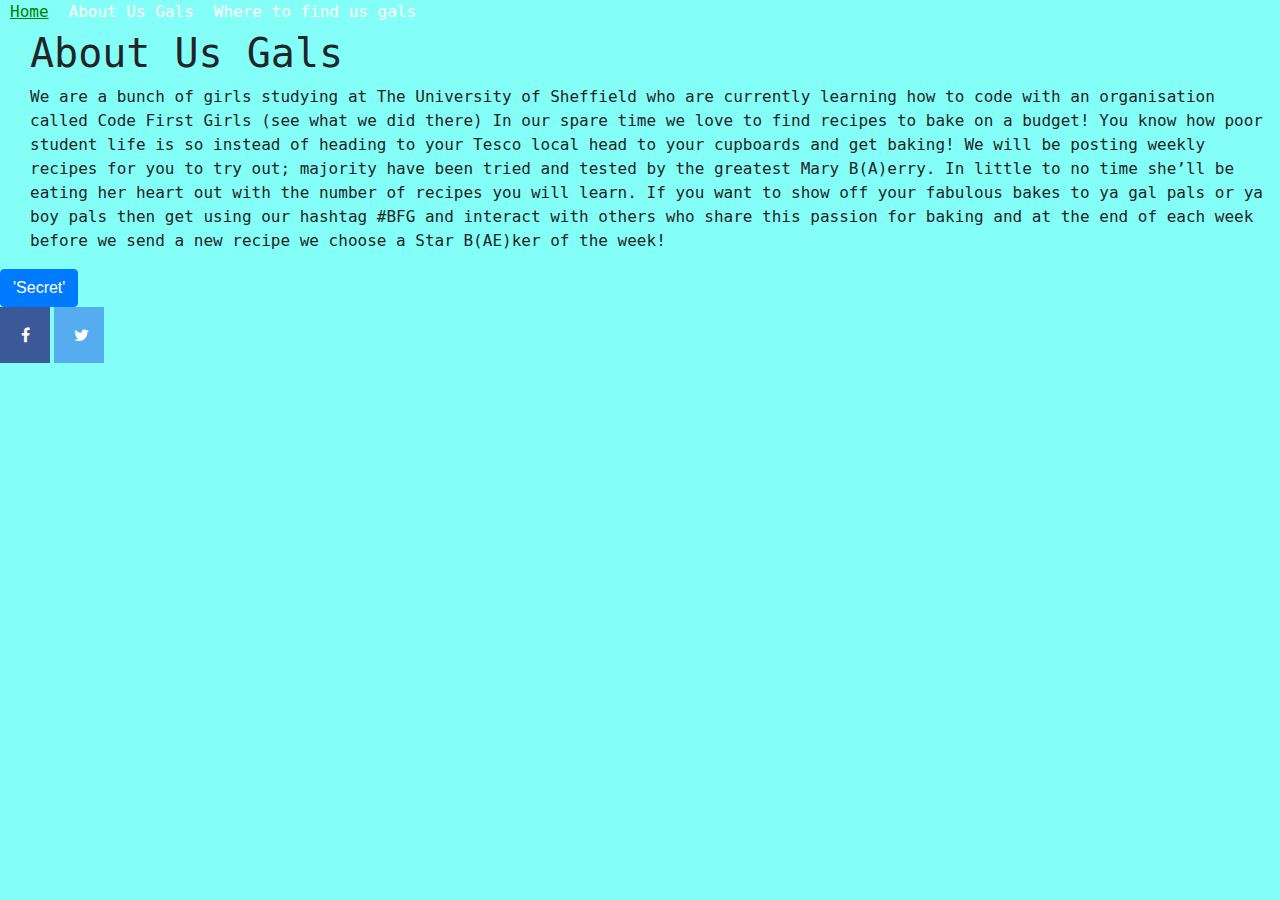
<file: about_us.html>
<html>
<head>
 <script src="https://code.jquery.com/jquery-3.3.1.slim.min.js" integrity="sha384-q8i/X+965DzO0rT7abK41JStQIAqVgRVzpbzo5smXKp4YfRvH+8abtTE1Pi6jizo" crossorigin="anonymous"></script>
<script src="https://cdnjs.cloudflare.com/ajax/libs/popper.js/1.14.7/umd/popper.min.js" integrity="sha384-UO2eT0CpHqdSJQ6hJty5KVphtPhzWj9WO1clHTMGa3JDZwrnQq4sF86dIHNDz0W1" crossorigin="anonymous"></script>

<link rel="stylesheet" href="https://stackpath.bootstrapcdn.com/bootstrap/4.3.1/css/bootstrap.min.css" integrity="sha384-ggOyR0iXCbMQv3Xipma34MD+dH/1fQ784/j6cY/iJTQUOhcWr7x9JvoRxT2MZw1T" crossorigin="anonymous">
<script src="https://stackpath.bootstrapcdn.com/bootstrap/4.3.1/js/bootstrap.min.js" integrity="sha384-JjSmVgyd0p3pXB1rRibZUAYoIIy6OrQ6VrjIEaFf/nJGzIxFDsf4x0xIM+B07jRM" crossorigin="anonymous"></script>
  <link rel="stylesheet" type="text/css" href="style2.css">

<body>
  <ul class='nav'>
      <li><a href="index.html">Home</a></li>
      <li><a href="about_us.html">About Us Gals</a></li>
      <li><a href="where_to_find_us_gals.html">Where to find us gals</a></li>
  </ul>




  <h1>About Us Gals</h1>
  <p> We are a bunch of girls studying at The University of Sheffield who are currently learning how to code with an organisation called Code First Girls (see what we did there) In our spare time we love to find recipes to bake on a budget! You know how poor student life is so instead of heading to your Tesco local head to your cupboards and get baking!
We will be posting weekly recipes for you to try out; majority have been tried and tested by the greatest Mary B(A)erry. In little to no time she’ll be eating her heart out with the number of recipes you will learn. If you want to show off your fabulous bakes to ya gal pals or ya boy pals then get using our hashtag #BFG and interact with others who share this passion for baking and at the end of each week before we send a new recipe we choose a Star B(AE)ker of the week!
</p>



</body>
<!-- Button trigger modal -->
<button type="button" class="btn btn-primary" data-toggle="modal" data-target="#exampleModal">
'Secret'
</button>

<!-- Modal -->
<div class="modal fade" id="exampleModal" tabindex="-1" role="dialog" aria-labelledby="exampleModalLabel" aria-hidden="true">
<div class="modal-diaSSlog" role="document">
<div class="modal-content">
<div class="modal-header">
  <h5 class="modal-title" id="exampleModalLabel">Do you want to know a secret?</h5>
  <button type="button" class="close" data-dismiss="modal" aria-label="Close">
    <span aria-hidden="true">&times;</span>
  </button>
</div>
<div class="modal-body">
  We love baking!
</div>
<div class="modal-footer">
  <button type="button" class="btn btn-secondary" data-dismiss="modal">Close</button>
  <button type="button" class="btn btn-primary">Save changes</button>
</div>
</div>
</div>
</div>
</ul>
<div id='page_content'>
  <!-- Add icon library -->
<link rel="stylesheet" href="https://cdnjs.cloudflare.com/ajax/libs/font-awesome/4.7.0/css/font-awesome.min.css">

<!-- Add font awesome icons -->
<a href="#" class="fa fa-facebook"></a>
<a href="#" class="fa fa-twitter"></a>
</head>
</html>
</file>
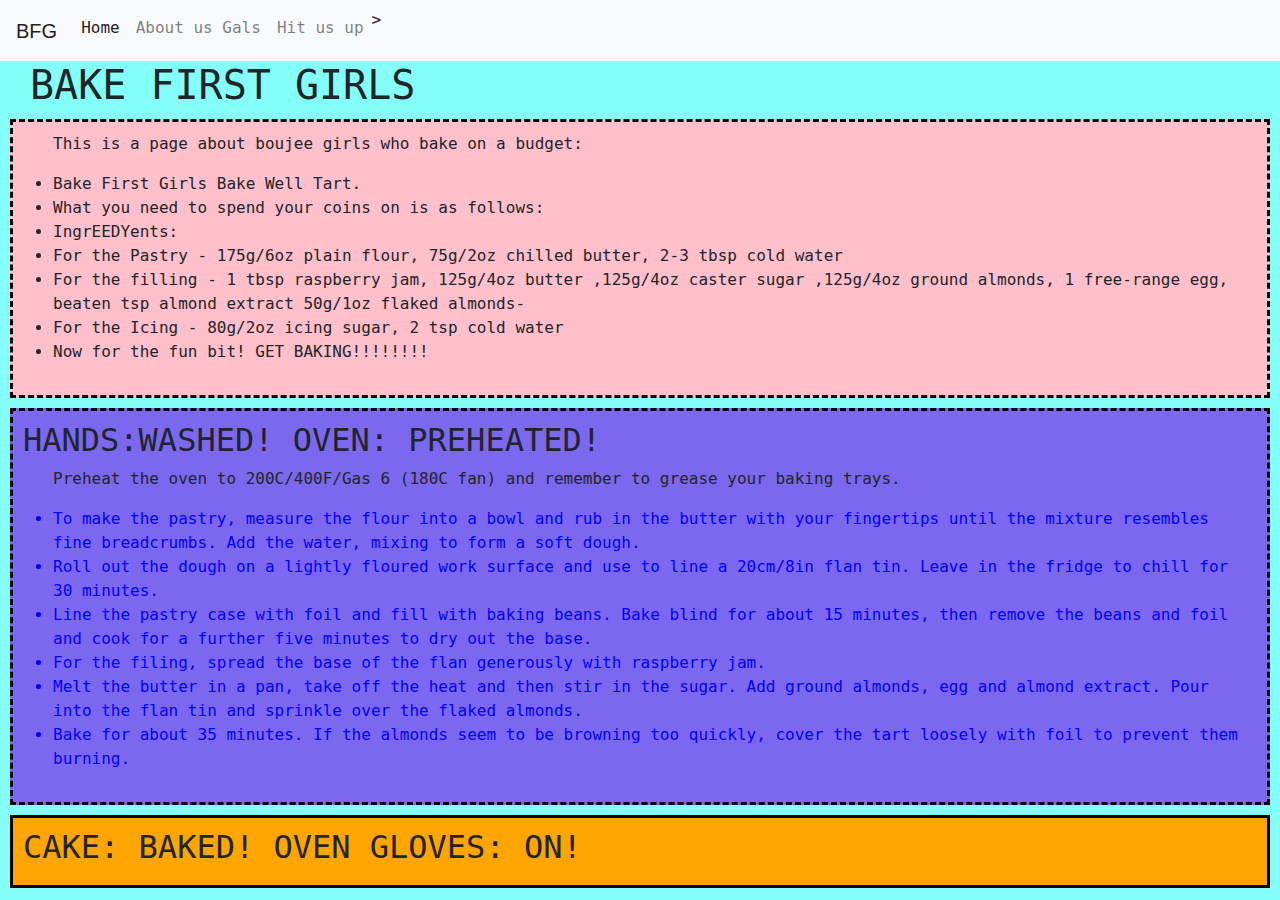
<file: bakefirst1.html>
<!DOCTYPE html>
<html>
    <head>
      <script src="https://code.jquery.com/jquery-3.3.1.slim.min.js" integrity="sha384-q8i/X+965DzO0rT7abK41JStQIAqVgRVzpbzo5smXKp4YfRvH+8abtTE1Pi6jizo" crossorigin="anonymous"></script>
  <script src="https://cdnjs.cloudflare.com/ajax/libs/popper.js/1.14.7/umd/popper.min.js" integrity="sha384-UO2eT0CpHqdSJQ6hJty5KVphtPhzWj9WO1clHTMGa3JDZwrnQq4sF86dIHNDz0W1" crossorigin="anonymous"></script>

  <link rel="stylesheet" href="https://stackpath.bootstrapcdn.com/bootstrap/4.3.1/css/bootstrap.min.css" integrity="sha384-ggOyR0iXCbMQv3Xipma34MD+dH/1fQ784/j6cY/iJTQUOhcWr7x9JvoRxT2MZw1T" crossorigin="anonymous">
<script src="https://stackpath.bootstrapcdn.com/bootstrap/4.3.1/js/bootstrap.min.js" integrity="sha384-JjSmVgyd0p3pXB1rRibZUAYoIIy6OrQ6VrjIEaFf/nJGzIxFDsf4x0xIM+B07jRM" crossorigin="anonymous"></script>
        <link rel="stylesheet" type="text/css" href="style2.css">
        <title>CSS Exercise 2</title>
        <style>
            ul.nav li{
                display: inline-block;
                padding-right: 10px;
            }
        </style>
    </head>
    <body>
      <nav class="navbar navbar-expand-lg navbar-light bg-light">
  <a class="navbar-brand" href="#">BFG</a>
  <button class="navbar-toggler" type="button" data-toggle="collapse" data-target="#navbarNav" aria-controls="navbarNav" aria-expanded="false" aria-label="Toggle navigation">
    <span class="navbar-toggler-icon"></span>
  </button>
  <div class="collapse navbar-collapse" id="navbarNav">
    <ul class="navbar-nav">
      <li class="nav-item active">
        <a class="nav-link" href="#">Home <span class="sr-only">(current)</span></a>
      </li>
      <li class="nav-item">
        <a class="nav-link" href="#">About us Gals</a>
      </li>
      <li class="nav-item">
        <a class="nav-link" href="#">Hit us up</a>
      </li>
      >


    </ul>
  </div>
</nav>

        <div id='page_content'>

          <div id='page_content'>

        <h1>BAKE FIRST GIRLS</h1>

        <div id='explanation'>
          <div id='about_pink' class='color-info'>
            <p>This is a page about boujee girls who bake on a budget:</p>
            <ul>
                <li>Bake First Girls Bake Well Tart.</li>
                <li>What you need to spend your coins on is as follows:</li>
                <li>IngrEEDYents:</li>
                <li>For the Pastry - 175g/6oz plain flour, 75g/2oz chilled butter, 2-3 tbsp cold water</li>
                <li>For the filling - 1 tbsp raspberry jam, 125g/4oz butter ,125g/4oz caster sugar ,125g/4oz ground almonds, 1 free-range egg, beaten tsp almond extract 50g/1oz flaked almonds- </li>
                <li>For the Icing - 80g/2oz icing sugar, 2 tsp cold water</li>
                <li>Now for the fun bit! GET BAKING!!!!!!!!</li>
            </ul>

        </div>

        <div id='about_blue' class='color-info'>
            <h2>HANDS:WASHED! OVEN: PREHEATED!</h2>

            <p>Preheat the oven to 200C/400F/Gas 6 (180C fan) and remember to grease your baking trays. </p>

            <ul>
                <li>To make the pastry, measure the flour into a bowl and rub in the butter with your fingertips until the mixture resembles fine breadcrumbs. Add the water, mixing to form a soft dough.</li>
                <li>Roll out the dough on a lightly floured work surface and use to line a 20cm/8in flan tin. Leave in the fridge to chill for 30 minutes.</li>
                <li>Line the pastry case with foil and fill with baking beans. Bake blind for about 15 minutes, then remove the beans and foil and cook for a further five minutes to dry out the base.</li>
                <li>For the filing, spread the base of the flan generously with raspberry jam.</li>
                <li>Melt the butter in a pan, take off the heat and then stir in the sugar. Add ground almonds, egg and almond extract. Pour into the flan tin and sprinkle over the flaked almonds.</li>
                <li>Bake for about 35 minutes. If the almonds seem to be browning too quickly, cover the tart loosely with foil to prevent them burning.</li>




            </ul>
        </div>

        <div id='about_yellow' class='color-info'>
            <h2>CAKE: BAKED! OVEN GLOVES: ON!</h2>


            </ul>
        </div>

    </div>

</body>
</file>
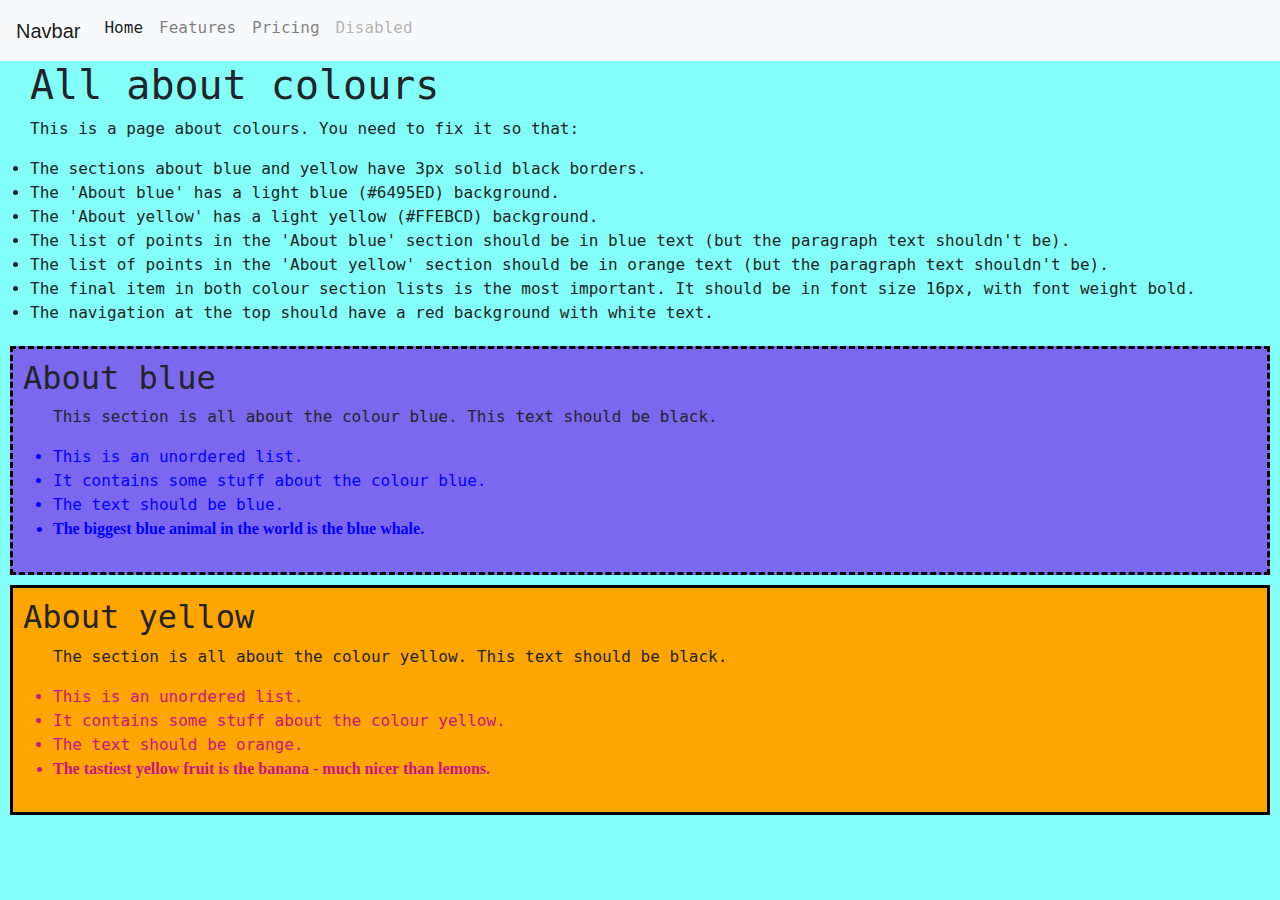
<file: exercise2.html>
<!DOCTYPE html>
<html>
    <head>
      <script src="https://code.jquery.com/jquery-3.3.1.slim.min.js" integrity="sha384-q8i/X+965DzO0rT7abK41JStQIAqVgRVzpbzo5smXKp4YfRvH+8abtTE1Pi6jizo" crossorigin="anonymous"></script>
  <script src="https://cdnjs.cloudflare.com/ajax/libs/popper.js/1.14.7/umd/popper.min.js" integrity="sha384-UO2eT0CpHqdSJQ6hJty5KVphtPhzWj9WO1clHTMGa3JDZwrnQq4sF86dIHNDz0W1" crossorigin="anonymous"></script>

  <link rel="stylesheet" href="https://stackpath.bootstrapcdn.com/bootstrap/4.3.1/css/bootstrap.min.css" integrity="sha384-ggOyR0iXCbMQv3Xipma34MD+dH/1fQ784/j6cY/iJTQUOhcWr7x9JvoRxT2MZw1T" crossorigin="anonymous">
<script src="https://stackpath.bootstrapcdn.com/bootstrap/4.3.1/js/bootstrap.min.js" integrity="sha384-JjSmVgyd0p3pXB1rRibZUAYoIIy6OrQ6VrjIEaFf/nJGzIxFDsf4x0xIM+B07jRM" crossorigin="anonymous"></script>
        <link rel="stylesheet" type="text/css" href="style2.css">
        <title>CSS Exercise 2</title>
        <style>
            ul.nav li{
                display: inline-block;
                padding-right: 10px;
            }
        </style>
    </head>
    <body>
      <nav class="navbar navbar-expand-lg navbar-light bg-light">
  <a class="navbar-brand" href="#">Navbar</a>
  <button class="navbar-toggler" type="button" data-toggle="collapse" data-target="#navbarNav" aria-controls="navbarNav" aria-expanded="false" aria-label="Toggle navigation">
    <span class="navbar-toggler-icon"></span>
  </button>
  <div class="collapse navbar-collapse" id="navbarNav">
    <ul class="navbar-nav">
      <li class="nav-item active">
        <a class="nav-link" href="#">Home <span class="sr-only">(current)</span></a>
      </li>
      <li class="nav-item">
        <a class="nav-link" href="#">Features</a>
      </li>
      <li class="nav-item">
        <a class="nav-link" href="#">Pricing</a>
      </li>
      <li class="nav-item">
        <a class="nav-link disabled" href="#" tabindex="-1" aria-disabled="true">Disabled</a>
      </li>
    </ul>
  </div>
</nav>

        <div id='page_content'>

            <h1>All about colours</h1>

            <div id='explanation'>
                <p>This is a page about colours. You need to fix it so that:</p>
                <ul>
                    <li>The sections about blue and yellow have 3px solid black borders.</li>
                    <li>The 'About blue' has a light blue (#6495ED) background.</li>
                    <li>The 'About yellow' has a light yellow (#FFEBCD) background.</li>
                    <li>The list of points in the 'About blue' section should be in blue text (but the paragraph text shouldn't be).</li>
                    <li>The list of points in the 'About yellow' section should be in orange text (but the paragraph text shouldn't be).</li>
                    <li>The final item in both colour section lists is the most important. It should be in font size 16px, with font weight bold.</li>
                    <li>The navigation at the top should have a red background with white text.</li>
                </ul>
            </div>

            <div id='about_blue' class='color-info'>
                <h2>About blue</h2>

                <p>This section is all about the colour blue. This text should be black.</p>

                <ul>
                    <li>This is an unordered list.</li>
                    <li>It contains some stuff about the colour blue.</li>
                    <li>The text should be blue.</li>
                    <li class='important'>The biggest blue animal in the world is the blue whale.</li>
                </ul>
            </div>

            <div id='about_yellow' class='color-info'>
                <h2>About yellow</h2>

                <p>The section is all about the colour yellow. This text should be black.</p>

                <ul>
                    <li>This is an unordered list.</li>
                    <li>It contains some stuff about the colour yellow.</li>
                    <li>The text should be orange.</li>
                    <li class='important'>The tastiest yellow fruit is the banana - much nicer than lemons.</li>
                </ul>
            </div>

        </div>

    </body>
</html>
</file>
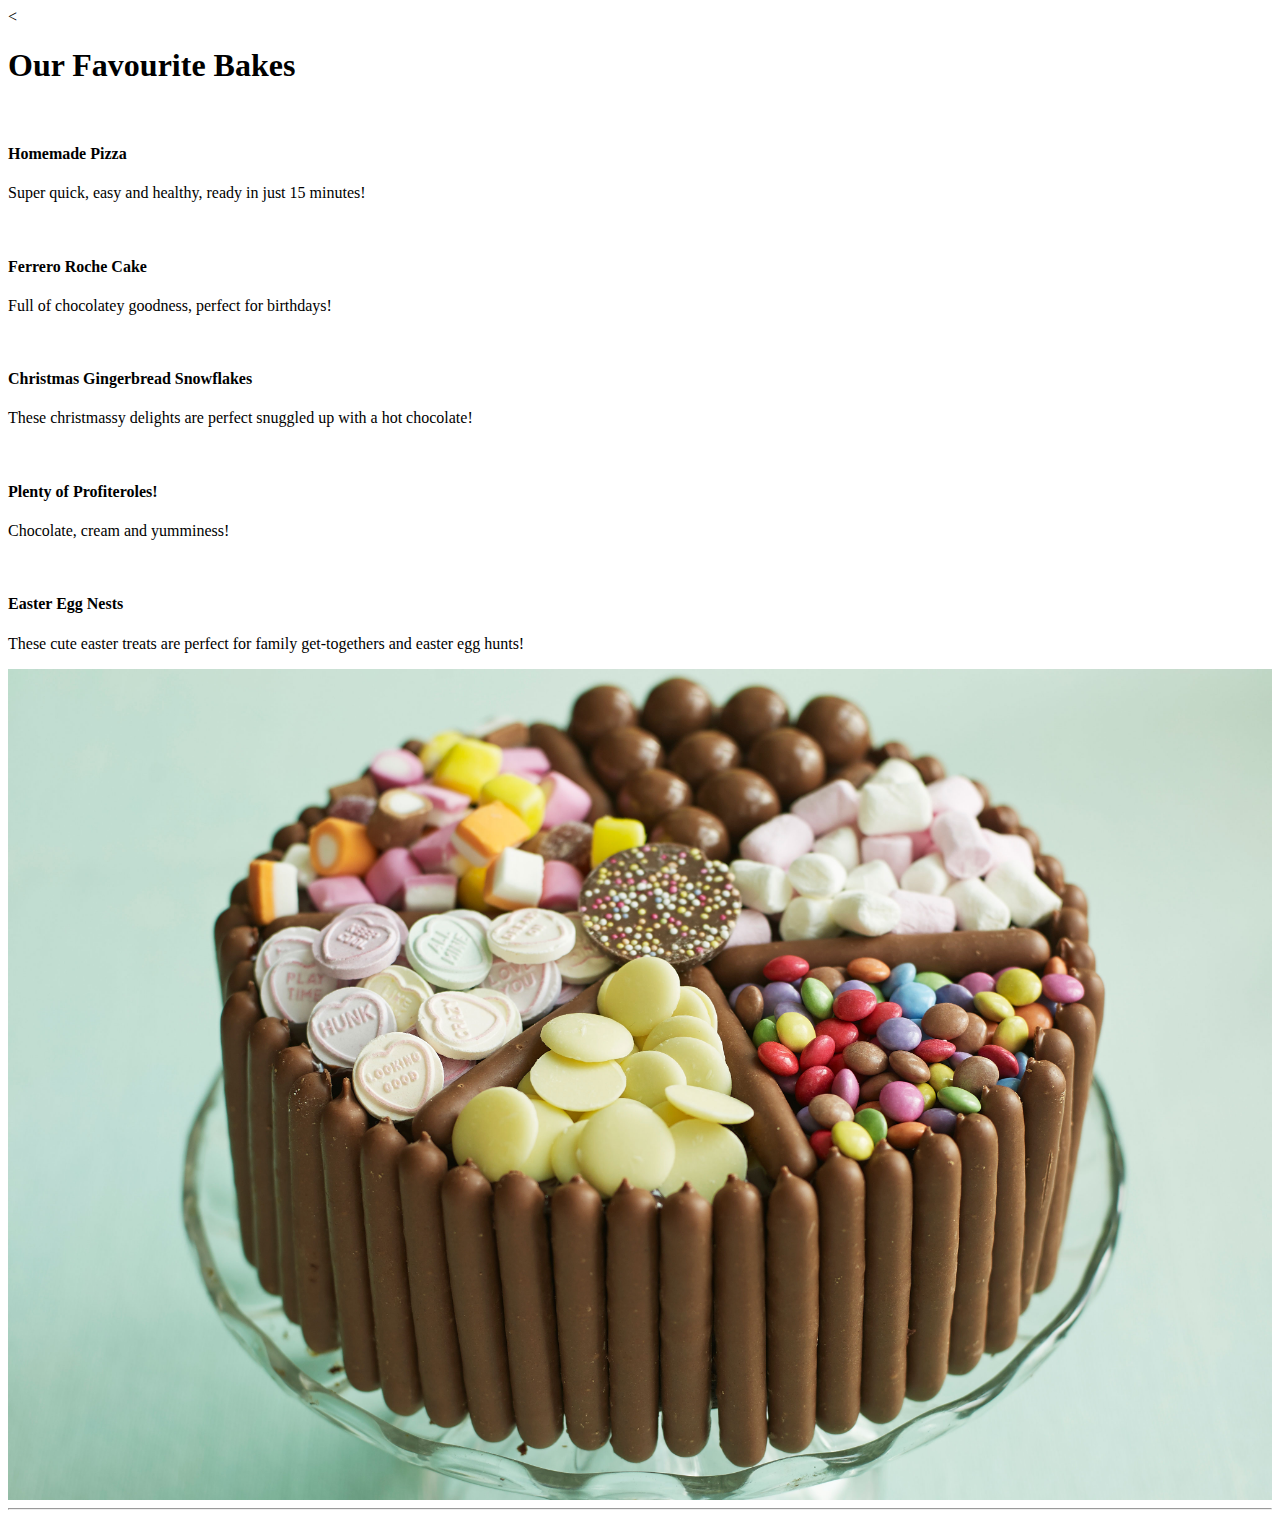
<file: index.html~parent of 9ac0e0c... Delete index.html>
<<!DOCTYPE html>
<html>
<!-- Menu Section -->
  <div class="w3-row w3-padding-64" id="menu">
    <div class="w3-col l6 w3-padding-large">
      <h1 class="w3-center">Our Favourite Bakes</h1><br>
      <h4>Homemade Pizza</h4>
      <p class="w3-text-grey">Super quick, easy and healthy, ready in just 15 minutes!</p><br>

      <h4>Ferrero Roche Cake</h4>
      <p class="w3-text-grey">Full of chocolatey goodness, perfect for birthdays!</p><br>

      <h4>Christmas Gingerbread Snowflakes</h4>
      <p class="w3-text-grey">These christmassy delights are perfect snuggled up with a hot chocolate!</p><br>

      <h4>Plenty of Profiteroles!</h4>
      <p class="w3-text-grey">Chocolate, cream and yumminess!</p><br>

      <h4>Easter Egg Nests</h4>
      <p class="w3-text-grey">These cute easter treats are perfect for family get-togethers and easter egg hunts!</p>
    </div>

    <div class="w3-col l6 w3-padding-large">
      <img src="cake.jpg" class="w3-round w3-image w3-opacity-min" alt="Menu" style="width:100%">
    </div>
  </div>

  <hr>
</html>
</file>
<file: style2.css>
h1 {
  font-family:monospace;
  padding-left:30px;
}

body {
  background-color: rgb(132, 255, 247);
  }

p {
  font-family:monospace;
  padding-left:30px;

 }

ul {
  font-family:monospace;
  padding-bottom: 5px;
  padding-left: 30px;

}


h2 {
  font-family:monospace;
}

#about_blue {
  border:3px dashed black;
  padding:10px;
  background-color:mediumslateblue;
}

#about_pink {
  border:3px dashed black;
  padding:10px;
  background-color:pink;
}

#about_blue ul {
  color:blue;
}

.important {
  font-family:Garamond;
  font-weight:bold;
}


#about_yellow {
  border:3px solid black;
  padding:10px;
  background-color:#FFA500;
}

#about_yellow ul {
  color:mediumvioletred;
  font-family:monospace;
}

.color-info {
  margin:10px;
  border:10px solid black;
}
ul.nav a {
  padding:10px;
  color:white;
}

ul.nav a:visited{
  color:pink
}

ul.nav a:active{
  color:blue;
}

ul.nav a:hover{
  color:green;
}
#carouselExampleSlidesOnly {
  size:100px;
}

modal-body{
  color:pink;
}
button {
  padding:10px;
}
.fa {
  padding: 20px;
  font-size: 30px;
  width: 50px;
  text-align: center;
  text-decoration: none;
}

/* Add a hover effect if you want */
.fa:hover {
  opacity: 0.7;
}

/* Set a specific color for each brand */

/* Facebook */
.fa-facebook {
  background: #3B5998;
  color: white;
}

/* Twitter */
.fa-twitter {
  background: #55ACEE;
  color: white;
}
</file>
